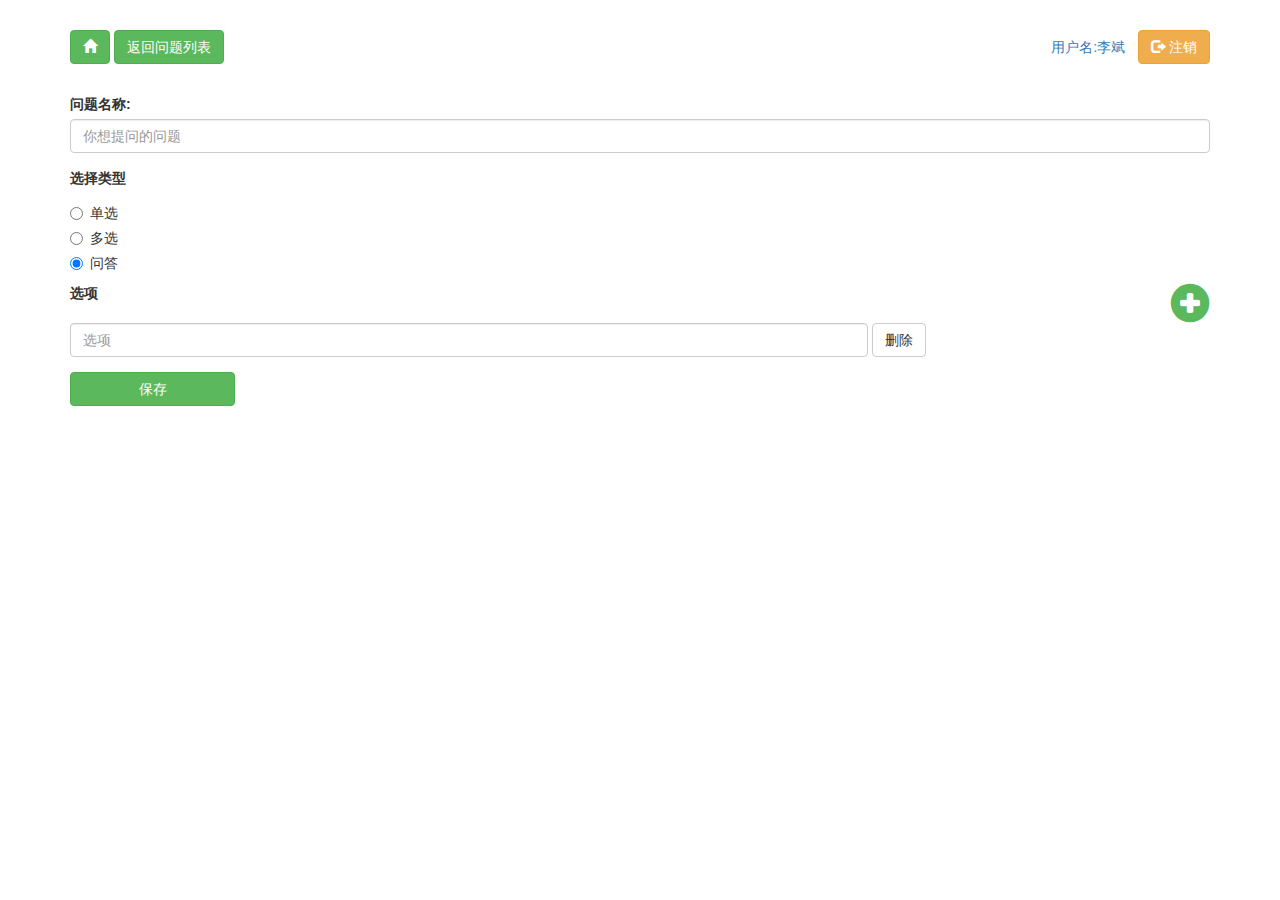
<file: pc/question-add.html>
<!DOCTYPE html>
<html lang="en">
<head>
    <meta charset="UTF-8">
    <title>添加问题</title>
    <link href="./css/bootstrap.min.css" rel="stylesheet">
    <link href="./css/questionnaire.css" rel="stylesheet">
</head>
<body>
<div class="nav">
    <div class="container">
        <a href="questionnaires.html" class="btn btn-success"><span class="glyphicon glyphicon-home"></span></a>
        <a href="questions.html" class="btn btn-success">返回问题列表</a>
        <span class="pull-right">
                <a href="javascript:void(0);" class="btn btn-link">用户名:李斌</a>
                <a href="javascript:void(0);" class="btn btn-warning pull-right"><span class="glyphicon glyphicon-log-out"></span>&nbsp;注销</a>
            </span>
    </div>
</div>
<div class="content">
    <div class="container qustion-form">
        <form action="" class="form">
            <div class="form-group">
                <label for="title">问题名称:</label>
                <input type="text" id="title" class="form-control" placeholder="你想提问的问题">
            </div>
            <label>选择类型</label>
            <div class="radio">
                <label>
                    <input type="radio" name="optionsRadios" id="danxuan" value="1" checked>单选
                </label>
            </div>
            <div class="radio">
                <label>
                    <input type="radio" name="optionsRadios" id="duoxuan" value="2" checked>多选
                </label>
            </div>
            <div class="radio">
                <label>
                    <input type="radio" name="optionsRadios" id="wenda" value="3" checked>问答
                </label>
            </div>
            <div class="zengjia">
                <div class="zengjia-nav">
                    <label>选项</label>
                    <span class="glyphicon glyphicon-plus-sign zengjia-btn pull-right"></span>
                </div>
                <div class="form-group form-inline ">
                    <input type="text" class="form-control zengjia-input" placeholder="选项">
                    <a href="#" class="btn btn-default"> 删除</a>
                </div>
            </div>
                <button class="btn btn-success baocun">保存</button>
        </form>
    </div>
</div>
</body>
</html>
</file>
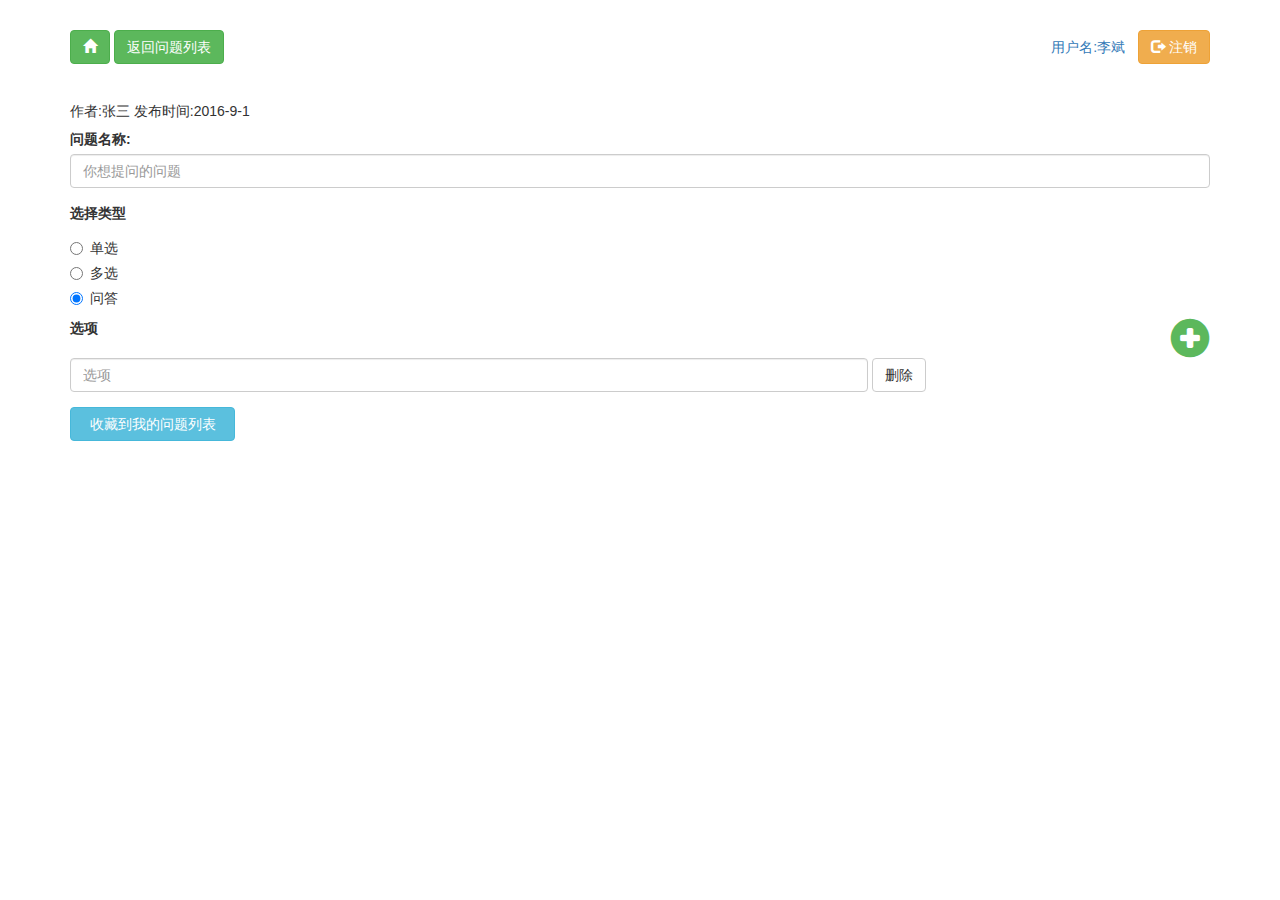
<file: pc/question-detail.html>
<!DOCTYPE html>
<html lang="en">
<head>
    <meta charset="UTF-8">
    <title>问题详情</title>
    <!--<link href="//cdn.bootcss.com/bootstrap/3.3.7/css/bootstrap.min.css" rel="stylesheet">-->
    <link href="./css/bootstrap.min.css" rel="stylesheet">
    <link href="./css/questionnaire.css" rel="stylesheet">
</head>
<body>
<div class="nav">
    <div class="container">
        <a href="questionnaires.html" class="btn btn-success"><span class="glyphicon glyphicon-home"></span></a>
        <a href="questions.html" class="btn btn-success">返回问题列表</a>
        <span class="pull-right">
                <a href="javascript:void(0);" class="btn btn-link">用户名:李斌</a>
                <a href="javascript:void(0);" class="btn btn-warning pull-right"><span class="glyphicon glyphicon-log-out"></span>&nbsp;注销</a>
            </span>
    </div>
</div>
<div class="content">
    <div class="container qustion-form">
        <h5>作者:张三 发布时间:2016-9-1</h5>
        <form action="" class="form">
            <div class="form-group">
                <label for="title">问题名称:</label>
                <input type="text" id="title" class="form-control" placeholder="你想提问的问题">
            </div>
            <label>选择类型</label>
            <div class="radio">
                <label>
                    <input type="radio" name="optionsRadios" id="danxuan" value="1" checked>单选
                </label>
            </div>
            <div class="radio">
                <label>
                    <input type="radio" name="optionsRadios" id="duoxuan" value="2" checked>多选
                </label>
            </div>
            <div class="radio">
                <label>
                    <input type="radio" name="optionsRadios" id="wenda" value="3" checked>问答
                </label>
            </div>
            <div class="zengjia">
                <div class="zengjia-nav">
                    <label>选项</label>
                    <span class="glyphicon glyphicon-plus-sign zengjia-btn pull-right"></span>
                </div>
                <div class="form-group form-inline ">
                    <input type="text" class="form-control zengjia-input" placeholder="选项">
                    <a href="#" class="btn btn-default"> 删除</a>
                </div>
            </div>
            <button class="btn btn-info baocun">收藏到我的问题列表</button>
        </form>
    </div>
</div>
</body>
</html>
</file>
<file: pc/css/questionnaire.css>
.nav{
    padding-top: 30px;
}
.search{
    margin-top: 20px;
    margin-bottom: 10px;
}
.search .sousu,.baocun{
    width: 165px;
}
table thead{
    background-color: #F9FAFB;
}
.delete{
    color: #ff0000;
}
.qustion-form{
    margin-top: 30px;
}
.zengjia-btn{
    font-size: 40px;
    cursor: pointer;
    color: #5cb85c;
}
.zengjia-nav{
    height: 40px;
}
.zengjia-input{
    width: 70% !important;
}
#blankCheckbox{
    position: relative;
    box-sizing: border-box;
    padding: 0;
    margin: 0;
    left: 12px;
    top:3px;
    width: 18px;
    height: 18px;
}
.pagination{
    margin-top: 0;
    margin-bottom: 20px;
}
.q-add-1,.q-add-3{
    width: 5%;
}
</file>
